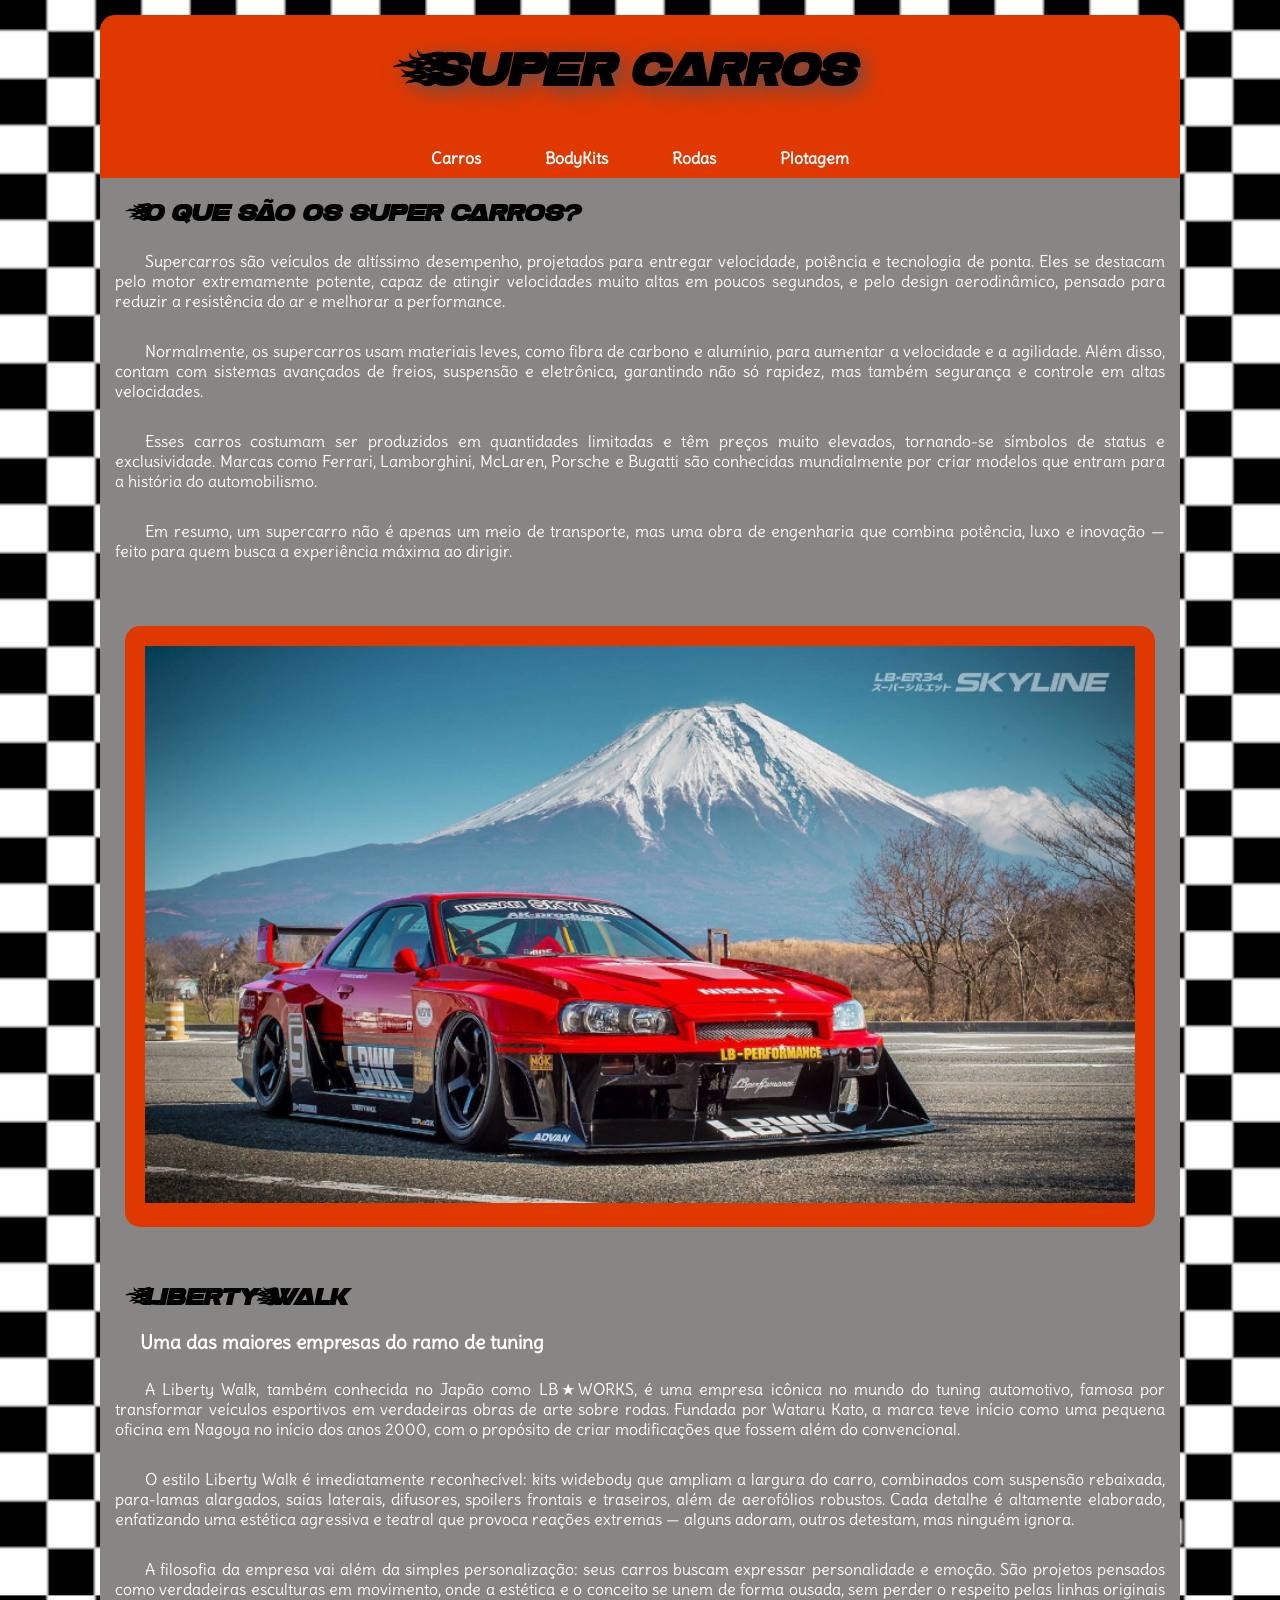
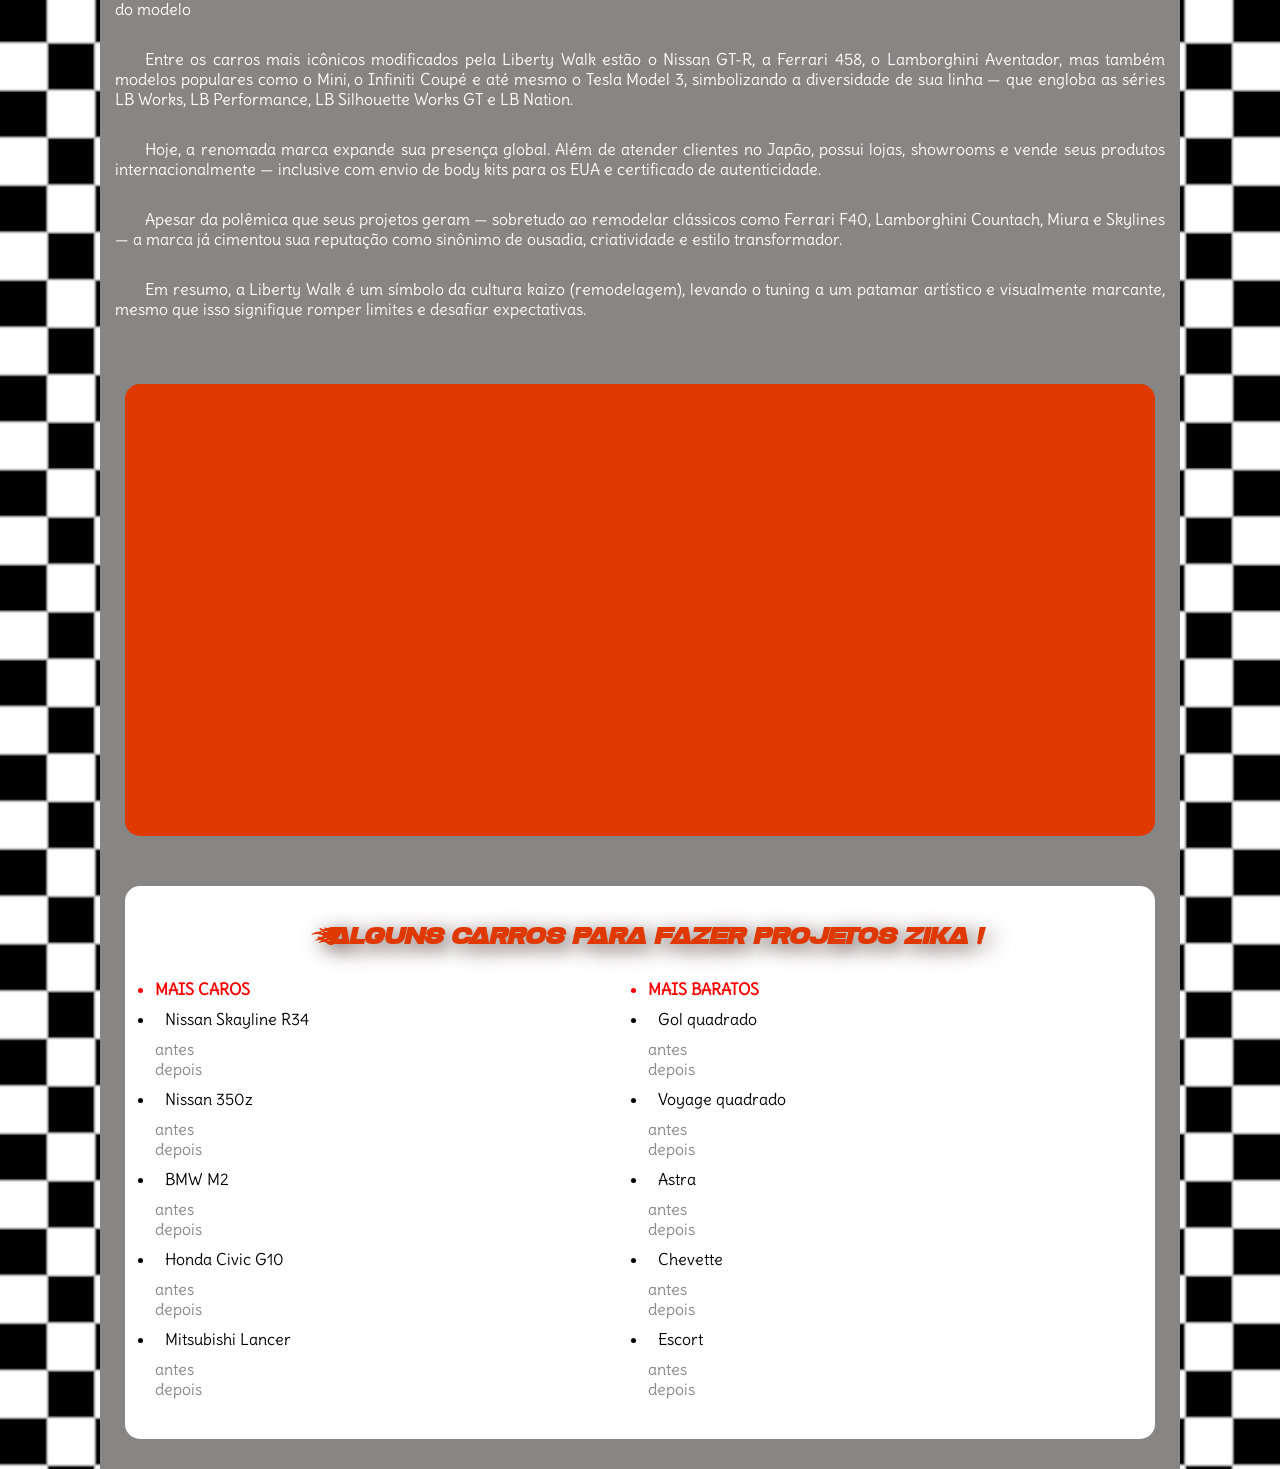
<file: index.html>
<!DOCTYPE html>
<html lang="pt-br">
<head>
    <meta charset="UTF-8">
    <meta name="viewport" content="width=device-width, initial-scale=1.0">
    <title>Super Carros</title>
    <link rel="stylesheet" href="style.css">
    <link rel="shortcut icon" href="imagens/favicon.ico" type="image/x-icon">
</head>
<body>
    <header>
        <h1>Super carros</h1>

        <nav>
            <a href="#">Carros</a>
            <a href="#">BodyKits</a>
            <a href="#">Rodas</a>
            <a href="#">Plotagem</a>
        </nav>
    </header>

    <main>
        <h1>O que são os super carros?</h1>

        <p style="text-indent: 30px;">Supercarros são veículos de altíssimo desempenho, projetados para entregar velocidade, potência e tecnologia de ponta. Eles se destacam pelo motor extremamente potente, capaz de atingir velocidades muito altas em poucos segundos, e pelo design aerodinâmico, pensado para reduzir a resistência do ar e melhorar a performance.</p>

       <p style="text-indent: 30px;">Normalmente, os supercarros usam materiais leves, como fibra de carbono e alumínio, para aumentar a velocidade e a agilidade. Além disso, contam com sistemas avançados de freios, suspensão e eletrônica, garantindo não só rapidez, mas também segurança e controle em altas velocidades.</p>

       <p style="text-indent: 30px;">Esses carros costumam ser produzidos em quantidades limitadas e têm preços muito elevados, tornando-se símbolos de status e exclusividade. Marcas como Ferrari, Lamborghini, McLaren, Porsche e Bugatti são conhecidas mundialmente por criar modelos que entram para a história do automobilismo.</p>

      <p style="text-indent: 30px;">Em resumo, um supercarro não é apenas um meio de transporte, mas uma obra de engenharia que combina potência, luxo e inovação — feito para quem busca a experiência máxima ao dirigir.</p>

      <article>
        <img src="imagens/gtr.jpg" alt="imagem de um nissan gtr vermelho">
      </article>

      
        
      

      <h1> Liberty Walk </h1>
       
      <h2>Uma das maiores empresas do ramo de tuning</h2>

      <p>A Liberty Walk, também conhecida no Japão como LB★WORKS, é uma empresa icônica no mundo do tuning automotivo, famosa por transformar veículos esportivos em verdadeiras obras de arte sobre rodas. Fundada por Wataru Kato, a marca teve início como uma pequena oficina em Nagoya no início dos anos 2000, com o propósito de criar modificações que fossem além do convencional.</p> 



     <p>O estilo Liberty Walk é imediatamente reconhecível: kits widebody que ampliam a largura do carro, combinados com suspensão rebaixada, para-lamas alargados, saias laterais, difusores, spoilers frontais e traseiros, além de aerofólios robustos. Cada detalhe é altamente elaborado, enfatizando uma estética agressiva e teatral que provoca reações extremas — alguns adoram, outros detestam, mas ninguém ignora.</p> 


    <p>A filosofia da empresa vai além da simples personalização: seus carros buscam expressar personalidade e emoção. São projetos pensados como verdadeiras esculturas em movimento, onde a estética e o conceito se unem de forma ousada, sem perder o respeito pelas linhas originais do modelo</p> 

    <p>Entre os carros mais icônicos modificados pela Liberty Walk estão o Nissan GT-R, a Ferrari 458, o Lamborghini Aventador, mas também modelos populares como o Mini, o Infiniti Coupé e até mesmo o Tesla Model 3, simbolizando a diversidade de sua linha — que engloba as séries LB Works, LB Performance, LB Silhouette Works GT e LB Nation.</p>

    <p>Hoje, a renomada marca expande sua presença global. Além de atender clientes no Japão, possui lojas, showrooms e vende seus produtos internacionalmente — inclusive com envio de body kits para os EUA e certificado de autenticidade.</p> 

    <p>Apesar da polêmica que seus projetos geram — sobretudo ao remodelar clássicos como Ferrari F40, Lamborghini Countach, Miura e Skylines — a marca já cimentou sua reputação como sinônimo de ousadia, criatividade e estilo transformador.</p>

    <p>Em resumo, a Liberty Walk é um símbolo da cultura kaizo (remodelagem), levando o tuning a um patamar artístico e visualmente marcante, mesmo que isso signifique romper limites e desafiar expectativas.</p>

    <div class="video">
        <iframe width="315" height="110" src="https://www.youtube.com/embed/htS9eRaAFBE?si=OFIr0GKltD9ZbdUE" title="YouTube video player" frameborder="0" allow="accelerometer; autoplay; clipboard-write; encrypted-media; gyroscope; picture-in-picture; web-share" referrerpolicy="strict-origin-when-cross-origin" allowfullscreen>vídeo de super carros</iframe>
    </div>

    <aside>
        <h1>Alguns carros para fazer projetos zika !</h1>

    <ul>
            <strong>
                <mark style="color: red ;"><li>MAIS CAROS</li></mark>
            </strong>
            <li>Nissan Skayline R34</li>
            <ul>
                <a href="https://pt.m.wikipedia.org/wiki/Ficheiro:Nissan_Skyline_GT-R_R34_V_Spec_II.jpg" target="_blank">antes
                </a></ul>

                <ul>
                    <a href="https://www.disalconsorcio.com.br/blog/dia-do-orgulho-nerd-carros-geeks/nissan-skyline-gt-r-r34-velozes-furiosos-universal-pictures-2003/" target="_blank">depois
                    </a>
                </ul>
            
            
            <li>Nissan 350z</li>

            <ul>
                <a href="https://lartbr.com.br/carros-antigos/nissan-350z-2006-nissanz-nissancoupe-nissan370/" target="_blank">antes</a>
            </ul>

            <ul>
                <a href="https://ar.pinterest.com/pin/218495019410255700/" target="_blank">depois</a>
            </ul>

            <li>BMW M2</li>

            <ul><a href="https://www.exoticcarhacks.com/buyers-guides/bmw-m2-f87-first-generation-buyers-guide/" target="_blank">antes</a></ul>

            <ul><a href="https://www.motorpasion.com/tuning-preparaciones/lightweight-performance-bmw-m2" target="_blank">depois</a></ul>



            <li>Honda Civic G10</li>

            <ul><a href="https://www.comprecar.com.br/revista/honda-apresenta-novo-civic-geracao-10-no-brasil?srsltid=AfmBOorLyBYxNzfJ1xxR06RTZOGvlMGpSYDT2QSqgMGovgsi5DwRGMMb">antes</a></ul>

            <ul><a href="https://br.pinterest.com/pin/874683558861562758/">depois</a></ul>

            <li>Mitsubishi Lancer</li>

            <ul><a href="https://jornaldocarro.estadao.com.br/post-patrocinado/mitsubishi-lancer-e-o-seda-para-quem-tem-personalidade-2/">antes</a></ul>

            <ul><a href="https://www.supercarros.com.br/mitsubishi/lancer-evolution-x">depois</a></ul>


            <strong>
                <mark style="color: red;">
                    <li>MAIS BARATOS</li>
                </mark>
            </strong>
            <li>Gol quadrado</li>

            <ul><a href="https://quatrorodas.abril.com.br/carros-classicos/classicos-o-popular-vw-gol-1000/#google_vignette">antes</a></ul>

            <ul><a href="https://garagemmaster.com.br/volkswagen-gol-quattro-rallye-a-reinvencao-de-um-icone-brasileiro/">depois</a></ul>


            <li>Voyage quadrado</li>

            <ul><a href="https://www.autorealidade.com.br/2020/02/a-experiencia-ao-volante-de-um-vw.html">antes</a></ul> 

            <ul><a href="https://br.pinterest.com/pin/voyage-sport-rebaixado--9851692927062037/">depois</a></ul>

            <li>Astra</li>

            <ul><a href="https://dezeroacem.com.br/2009/07/impressoes-chevrolet-astra-advantage-verdadeiro-astrao/">antes</a></ul>

            <ul><a href="https://quatrorodascar.blogspot.com/2009/07/astra-tunado.html">depois</a></ul>

            <li>Chevette</li>

            <ul><a href="https://lartbr.com.br/carros-antigos/chevrolet-chevette-sl-e-1989/">antes</a></ul>

            <ul><a href="https://br.pinterest.com/pin/641692646885372992/">depois</a></ul>

            <li>Escort</li>

            <ul><a href="https://www.autoo.com.br/40-anos-do-escort-brasil-celebrar-data-veja-historia-exemplar-de-1987-0km/">antes</a></ul>

            <ul><a href="https://www.flickr.com/photos/zappadong/23831276134">depois</a></ul>
        
    </ul>
    </aside>





    </main>


    
</body>
</html>
</file>
<file: style.css>
@charset    "UTF-8";



@import url('https://fonts.googleapis.com/css2?family=Delius&display=swap');


@font-face {
    font-family: 'racing';
    src: url('fontes/slugs_racer/Slugs-Racer.ttf') format('opentype');
    font-weight: normal;


}

* {
    margin: 0px;
    padding: 0px;
}

.container{
    width: 80%;
    padding: 2vw;
}

:root {
    --cor0:#000000;
    --cor01: #332B29;
    --cor02:#5C3225;
    --cor03:#8F391D;
    --cor04:#DF3800;
    --cor05: white;
    --cor06: rgb(136, 133, 133);

    --h1font: 'racing', cursive;
    --padfont: 'delius', cursive;
}

body {
    background-image: url('imagens/xadrez.png') ;
    font-family: var(--padfont);
    background-size: cover;
    background-position: center;
    height: 100vh;
    margin:0;
    
}

header {
    background-color: var(--cor04);
    min-width: 250px;
    text-align: center;
    padding-top: 25px;
    margin: auto;
    margin: 15px 100px;
    border-radius: 15px 15px 0px 0px;
    
}

header > h1 {
    color: var(--cor0);
    font-family: var(--h1font);
    font-size: 3em;
    text-shadow: 5px 5px 20px rgb(97, 79, 79);
    padding: 10px;
}

nav {
    background-color: var(--cor04);
    font-family: var(--padfont);
    padding: 10px;
    padding-top: 42px;
    
}

nav > a {
    color: var(--cor05);
    padding: 0px 30px;
    text-decoration: none;
    font-weight: bold;
    transition-duration: 0.5s;
    text-align: center;

    
}

nav > a:hover {
    background-color: var(--cor06);
    padding: 1px 1px 1px 1px;
}

main {
    background-color: var(--cor06);
    width: 58,5%;
    margin: auto;
    text-align: center;
    padding-top: 15px;
    padding-bottom: 5px;
    margin: -15px 100px 10px 100px;
   
    
    

}

main h1 {
    color: var(--cor0);
    font-family: var(--h1font);
    font-size: 1.5em;
    text-align: left;
    padding: 10px;
    text-indent: 30px;

    
}

main h2 {
    color: var(--cor05);
    font-family: var(--padfont);
    text-indent: 30px;
    text-align: justify;
    font-size: 1.2em;
    margin: 10px;

    
}

main p {
    color: var(--cor05);
    font-family: var(--padfont);
    text-align: justify;
    padding: 15px;
    text-indent: 30px;
}

div.video {
    background-color: var(--cor04);
    margin: 50px 25px;
    padding-top: 20px;
    padding-left: 20px;
    padding-right: 20px;
    padding-bottom: 40%;
    position:relative;
    border-radius: 15px;

    

}
    
    

div.video > iframe {
    position:absolute;
    top: 5%;
    left: 5%;
    width: 90%;
    height: 90%;
}

article {
    background-color: var(--cor04);
    margin: 50px 25px;
    padding-top: 20px;
    padding-left: 20px;
    padding-right: 20px;
    padding-bottom: 20px;
    position:relative;
    border-radius: 15px;
}

 main img {
    width: 100%;
}

aside {
    background-color: var(--cor05);
    color: var(--cor0);
    margin: 25px 25px;
    padding: 20px;
    padding-bottom: 30px;
    border-radius: 15px;
}

aside > h1 {
    font-family:var(--h1font);
    color: var(--cor04);
    text-shadow: 5px 5px 20px rgb(97, 79, 79);
    font-size: 1.5em;
    text-align: center;
    padding: 20px;
    padding-bottom: 20px;
}

aside > ul {
    text-align: justify;
    padding: 10px;
    columns: 2;
}

aside > ul > li {
    padding: 10px;
}

ul > a {
    text-decoration: none;
    color:var(--cor06);
    transition-duration: 1s;
    
    
    
}

ul > a:hover {
    background-color: var(--cor04);
    padding: 1px;

}
</file>
